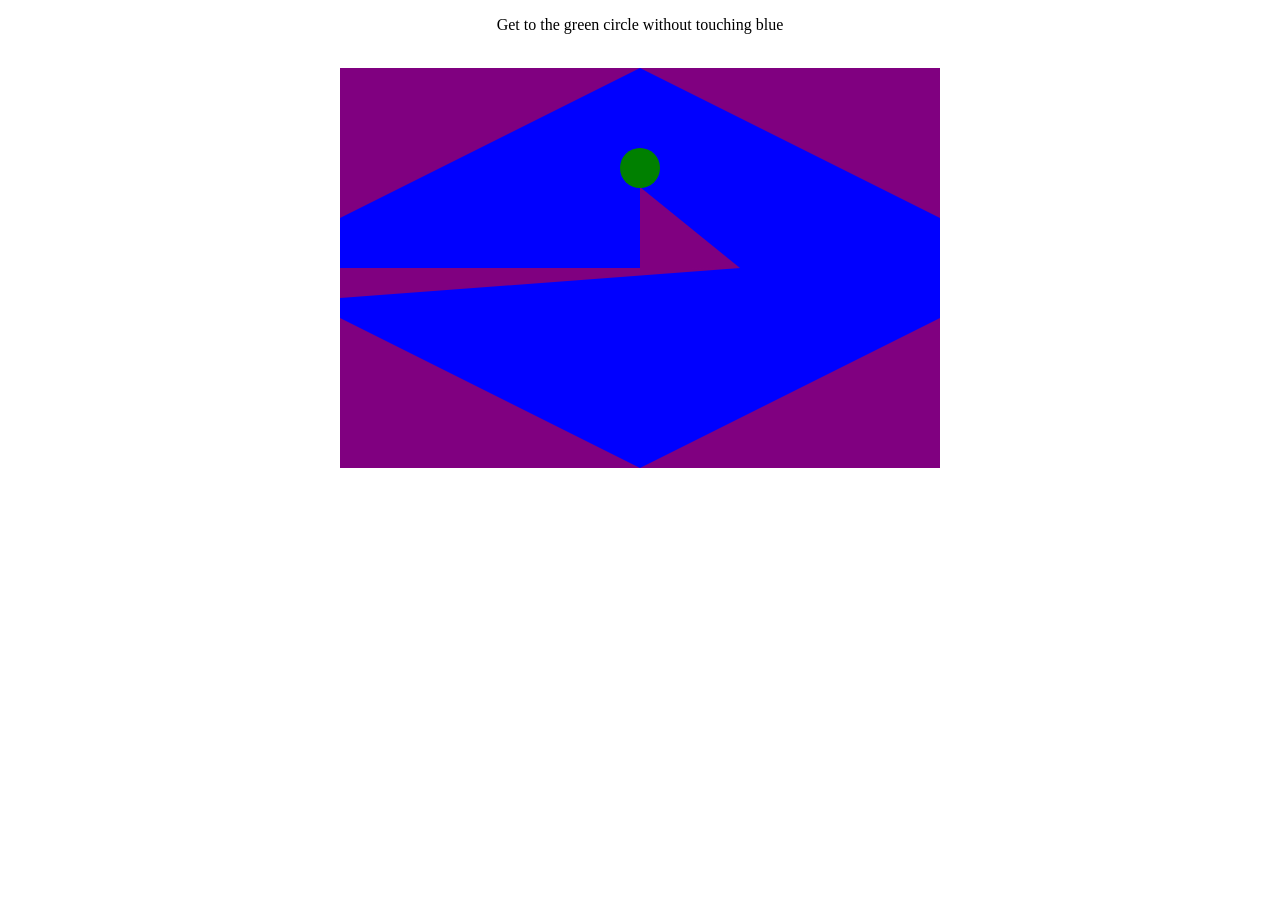
<file: a_game.html>
<!DOCTYPE HTML>
  <html>
    <head>
      <title>
        A... game?
      </title>
    </head>
    <body style = "text-align: center;">
      <p>
        Get to the green circle without touching blue
      </p>
      <br />
      <svg width = "600" height = "400px">
        <rect onmousemove = "alert('!!!!');" width = "100%" height = "100%" style = "fill: blue;"/>
        <polygon points = "0,200 0,230 400,200" style = "fill: purple;" />
        <polygon points = "400,200 300,119 300,201" style = "fill: purple;" />
        <polygon points = "600,0 600,150 300,0" style = "fill: purple;" />
        <polygon points = "600,400 600,250 300,400" style = "fill: purple;" />
        <polygon points = "0,0 300,0 0,150" style = "fill: purple;" />
        <polygon points = "0,400 300,400 0,250" style = "fill: purple;" />
        <circle onmousemove = "alert('Congratulations!!! :)');" cx="300" cy="100" r="20" fill ="green" >
      </svg>
    </body>
  </html>
</file>
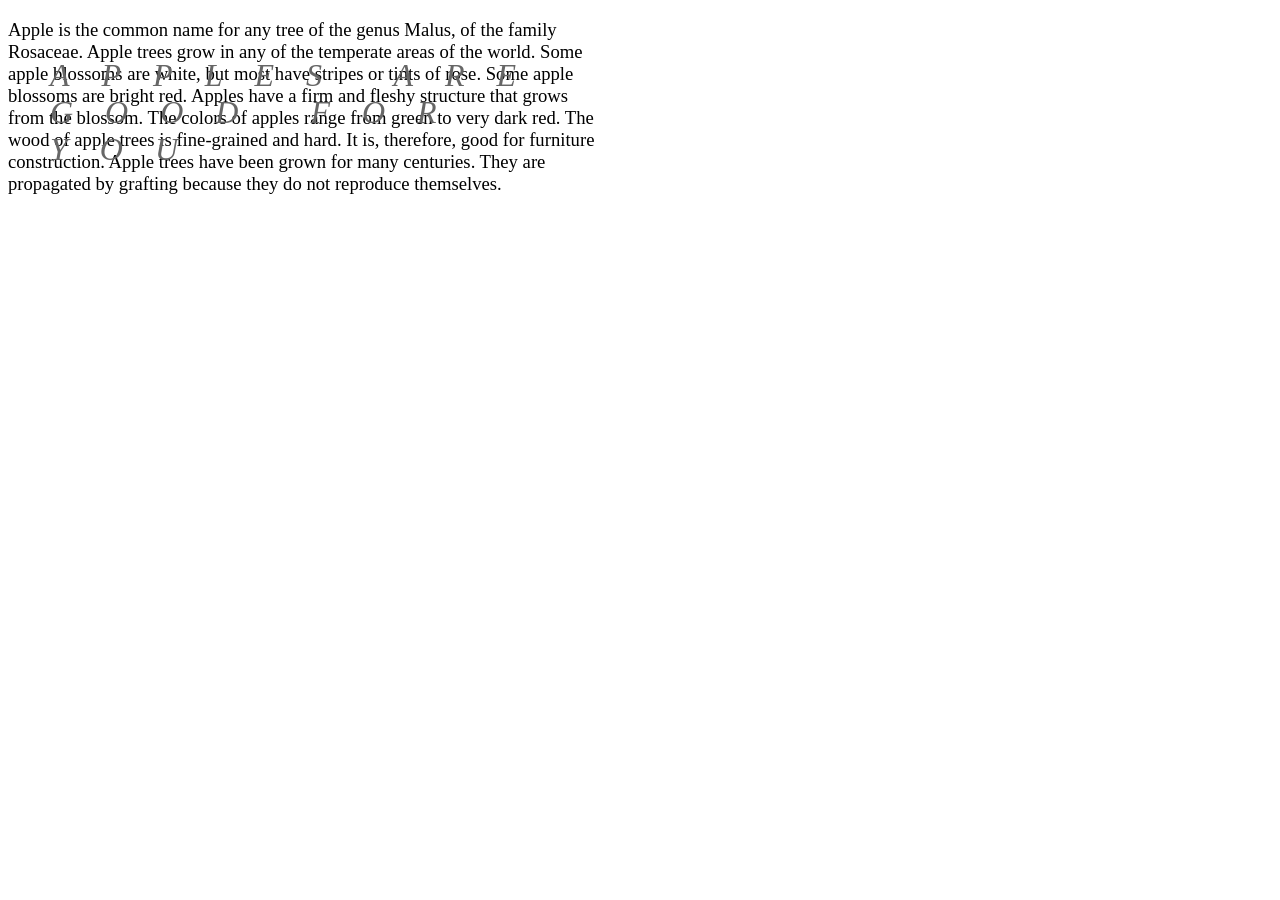
<file: absPos.html>
<!DOCTYPE html PUBLIC "-//w3c//DTD XHTML 1.0 Strict//EN"
  "http://www.w3.org/TR/xhtml1/DTD/xhtml1-strict.dtd">

<!-- absPos.html
     Illustrates absolute positioning of elements
     -->
<html>
<head>
<title> Absolute positioning </title>
<style type = "text/css">

/* A style for a paragraph of text */

   .regtext {font-family: Times; font-size: 14pt; width: 600px} 

/* A style for the text to be absolutely positioned */

   .abstext {position: absolute; top: 25px; left: 50px; 
             font-family: Times; font-size: 24pt;
             font-style: italic; letter-spacing: 1em; 
             color: rgb(102,102,102); width: 500px;}

</style>

</head>
<body>
   <p class = "regtext">
   Apple is the common name for any tree of the genus Malus, of 
   the family Rosaceae. Apple trees grow in any of the temperate 
   areas of the world. Some apple blossoms are white, but most have 
   stripes or tints of rose. Some apple blossoms are bright red. 
   Apples have a firm and fleshy structure that grows from the 
   blossom. The colors of apples range from green to very dark red. 
   The wood of apple trees is fine-grained and hard. It is, 
   therefore, good for furniture construction. Apple trees have
   been grown for many centuries. They are propagated by grafting 
   because they do not reproduce themselves.
   </p>

   <p class = "abstext">
   APPLES ARE GOOD FOR YOU
   </p>
</body>
</html>
</file>
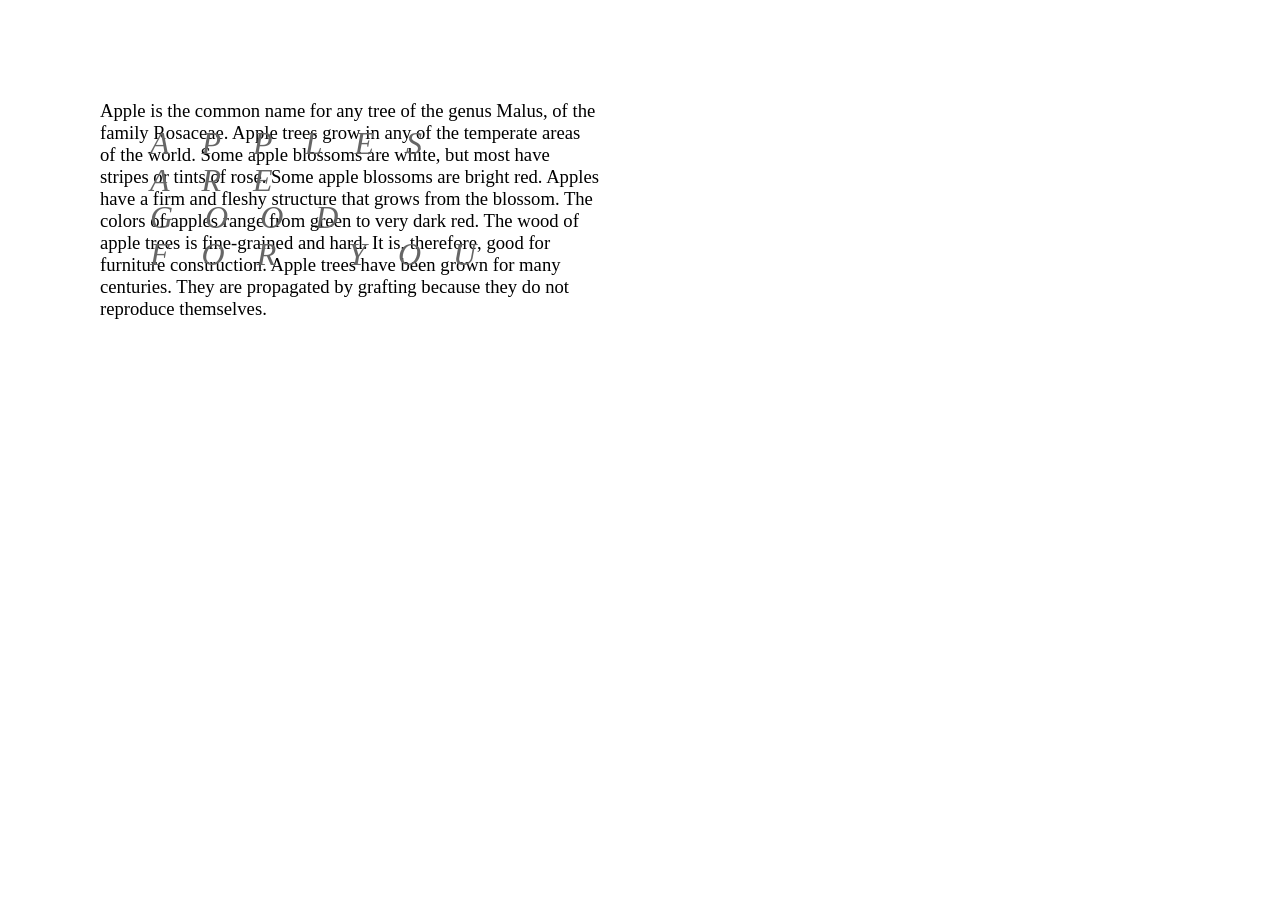
<file: absPos2.html>
<!DOCTYPE html PUBLIC "-//w3c//DTD XHTML 1.0 Strict//EN"
  "http://www.w3.org/TR/xhtml1/DTD/xhtml1-strict.dtd">

<!-- absPos2.html
     Illustrates nested absolute positioning of elements
     -->
<html>
<head>
<title> Nested absolute positioning </title>
<style type = "text/css">

/* A style for a paragraph of text */

   .regtext {font-family: Times; font-size: 14pt; width: 500px;
              position: absolute; top: 100px; left: 100px;}

/* A style for the text to be absolutely positioned */

   .abstext {position: absolute; top: 25px; left: 50px; 
              font-family: Times; font-size: 24pt; 
              font-style: italic; letter-spacing: 1em;
              color: rgb(102,102,102); width: 400px;}

</style>

</head>
<body>
   <div class = "regtext">
   Apple is the common name for any tree of the genus Malus, of 
   the family Rosaceae. Apple trees grow in any of the temperate 
   areas of the world. Some apple blossoms are white, but most have 
   stripes or tints of rose. Some apple blossoms are bright red. 
   Apples have a firm and fleshy structure that grows from the 
   blossom. The colors of apples range from green to very dark red. 
   The wood of apple trees is fine-grained and hard. It is, 
   therefore, good for furniture construction. Apple trees have
   been grown for many centuries. They are propagated by grafting 
   because they do not reproduce themselves.

      <span class = "abstext">
      APPLES ARE GOOD FOR YOU
      </span>
   </div>
</body>
</html>
</file>
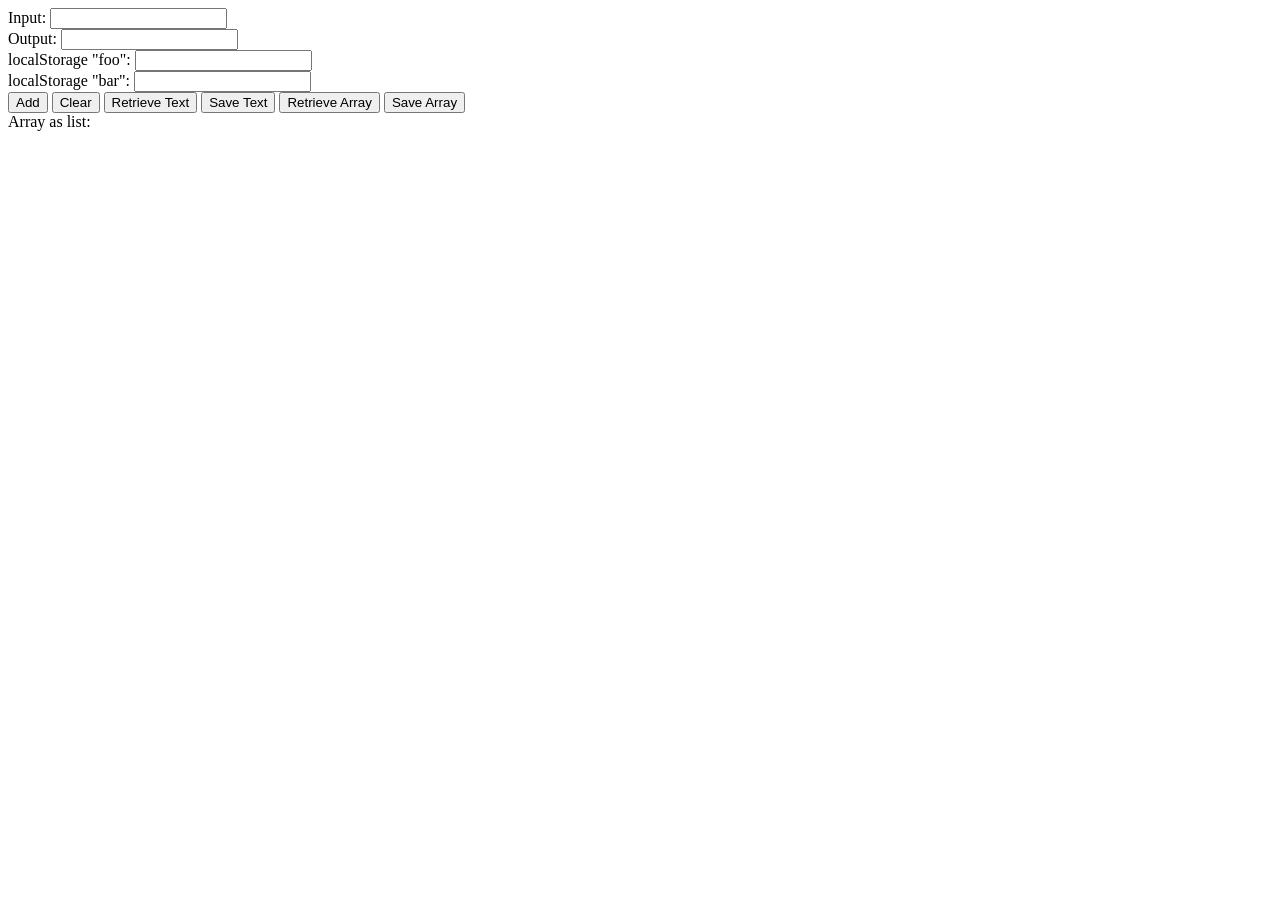
<file: lstest.html>
<!DOCTYPE html>
<html>
<head>
  <title>Local Storage Test</title>

  <script type="text/javascript">
  var arr = new Array;

  /* Initiailization -- Called on page load */
  function init() {
    console.log("typeof(Storage) = " + typeof(Storage));

  }


  /* Adds the input field to the array and the output field */
  function add() {
    infield = document.getElementById("in");
    arr.push(infield.value);

    outfield = document.getElementById("out");

    if (outfield.value == null) {
      outfield.value = infield.value;
    } else if (outfield.value.length == 0) {
      outfield.value = infield.value;
    } else {
      outfield.value = outfield.value + "," + infield.value;
    }
  }

  /* Clears the output field */
  function outclear() {
    outfield = document.getElementById("out");
    outfield.value = "";
    arr = new Array;
  }

  /* Saves outfield to local storage "foo"*/
  function saveText() {
    outfield = document.getElementById("out");
    localStorage.setItem("foo", outfield.value);
  }

  /* Retrieves from local storage "foo" */
  function retrieveText() {
    foofield = document.getElementById("foo");
    var val = localStorage.getItem("foo");
    if (val != null) {
      foofield.value = val;
    } else {
      foofield.value = "NULL";
    }
  }

  /* Saves array arr to local storage "bar" */
  function saveArray() {
    var i; // Loop counter
    var s = ""; // Accumulate string here
    localStorage.removeItem("bar");
    console.log("Saving: arr.length = " + arr.length);
    for (i = 0; i < arr.length; i++) {
      if (s.length == 0) {
        s = arr[i];
      } else {
        s = s + "," + arr[i];
      }
      localStorage.setItem("bar",s); // Put into storage
    }
  }

  /* Retrieves array arr from local storage "bar" */
  function retrieveArray() {
    var s = localStorage.getItem("bar");
    if (s != null) {
      console.log("Retrieving: length = " + s.length);
      document.getElementById("bar").value = s;
      var arr = s.split(",");
      var j;
      var s2 = "";
      for (j = 0; j < arr.length; j++) { // Turn into a list
        s2 = s2 + "<li>" + arr[j] + "</li>";
      }
      document.getElementById("barlist").innerHTML = s2;
    } else {
      // Nothing was retrieved
      console.log("Retrieving: NULL");
      document.getElementById("bar").value = "NULL";
      document.getElementById("barlist").innerHTML = "NULL";
    }
  }



  </script>
</head>

<body onload="init();">

  <form>
    Input: <input id="in" type="text" />
    <br/>
    Output: <input id="out" type="text" />
    <br/>
    localStorage "foo": <input id="foo" type="text" />
    <br/>
    localStorage "bar": <input id="bar" type="text" />

  </form>

  <button type="button" onclick="add();">Add</button>
  <button type="button" onclick="outclear();">Clear</button>
  <button type="button" onclick="retrieveText();">Retrieve Text</button>
  <button type="button" onclick="saveText();">Save Text</button>
  <button type="button" onclick="retrieveArray();">Retrieve Array</button>
  <button type="button" onclick="saveArray();">Save Array</button>

</body>
<br />
Array as list:
<ul id="barlist">
</ul>

</html>
</file>
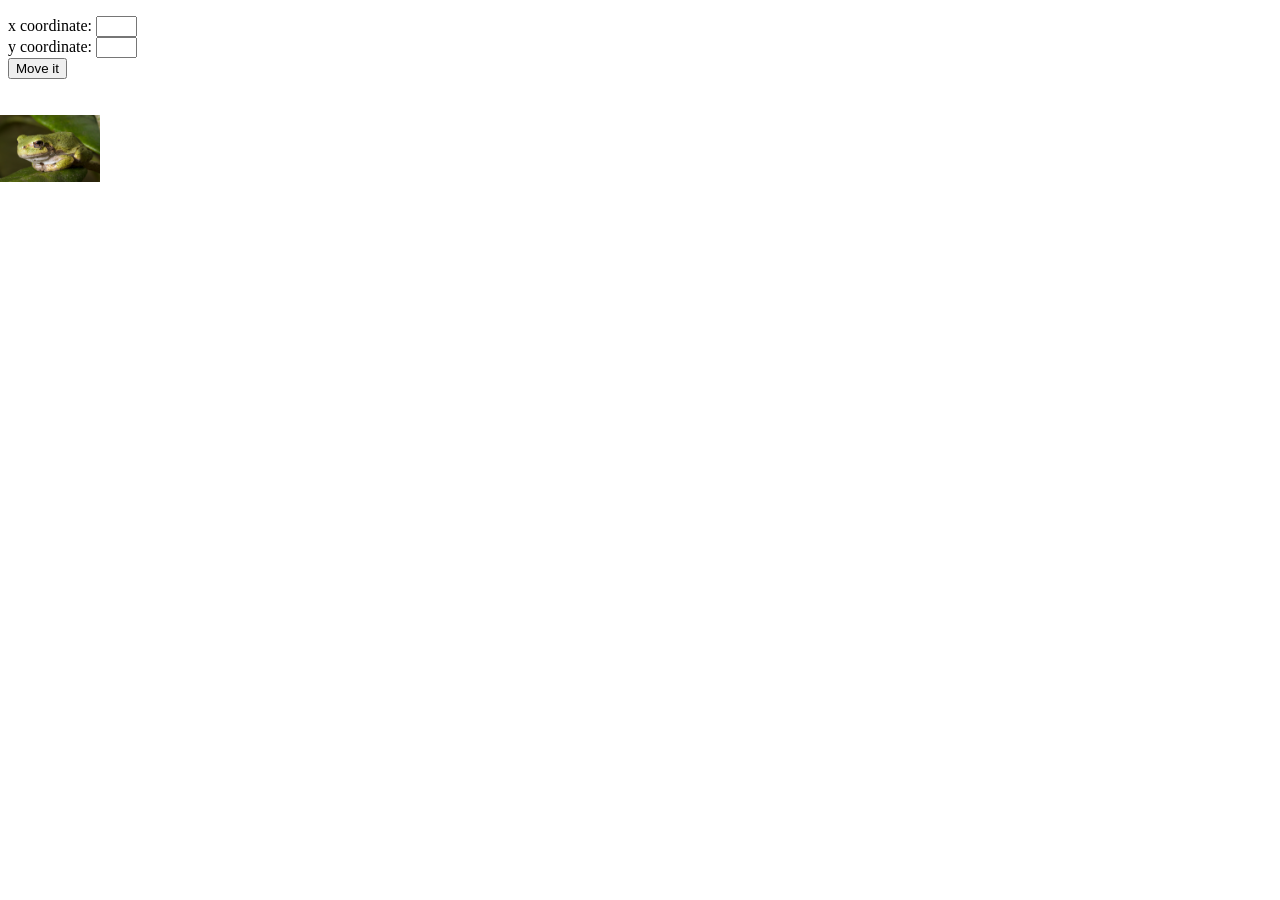
<file: mover.html>
<!DOCTYPE html PUBLIC "-//w3c//DTD XHTML 1.0 Strict//EN"
  "http://www.w3.org/TR/xhtml1/DTD/xhtml1-strict.dtd">

<!-- mover.html
     Illustrates moving an element within a document
     -->
<html>
<head>
<title> Moving elements </title>
<script type = "text/javascript">
<!--
// ***************************************************** //
/* The event handler function to move an element */

   function moveIt(movee, newTop, newLeft) {

       dom = document.getElementById(movee).style;

/* Change the top and left properties to perform the move
   Note the addition of units to the input values */

       dom.top = newTop + "px";
       dom.left = newLeft + "px";
   }
// ***************************************************** //
// -->
</script>
</head>

<body>
   <form action = "">
      <p>
      x coordinate: <input type = "text"  id = "leftCoord"
                           size = "3" />
      <br />
      y coordinate: <input type = "text"  id = "topCoord"
                           size = "3" />
      <br />
      <input type = "button"  value = "Move it"
             onclick =
         "moveIt('frog',
                document.getElementById('topCoord').value,
                document.getElementById('leftCoord').value)" />
      </p>
   </form>

   <div id = "frog"  style = "position: absolute;
        top: 115px; left: 0;">
      <img src = "frog1.jpg" style="width: 100px;"
           alt = "(Picture of frog)" />
   </div>

</body>
</html>
</file>
